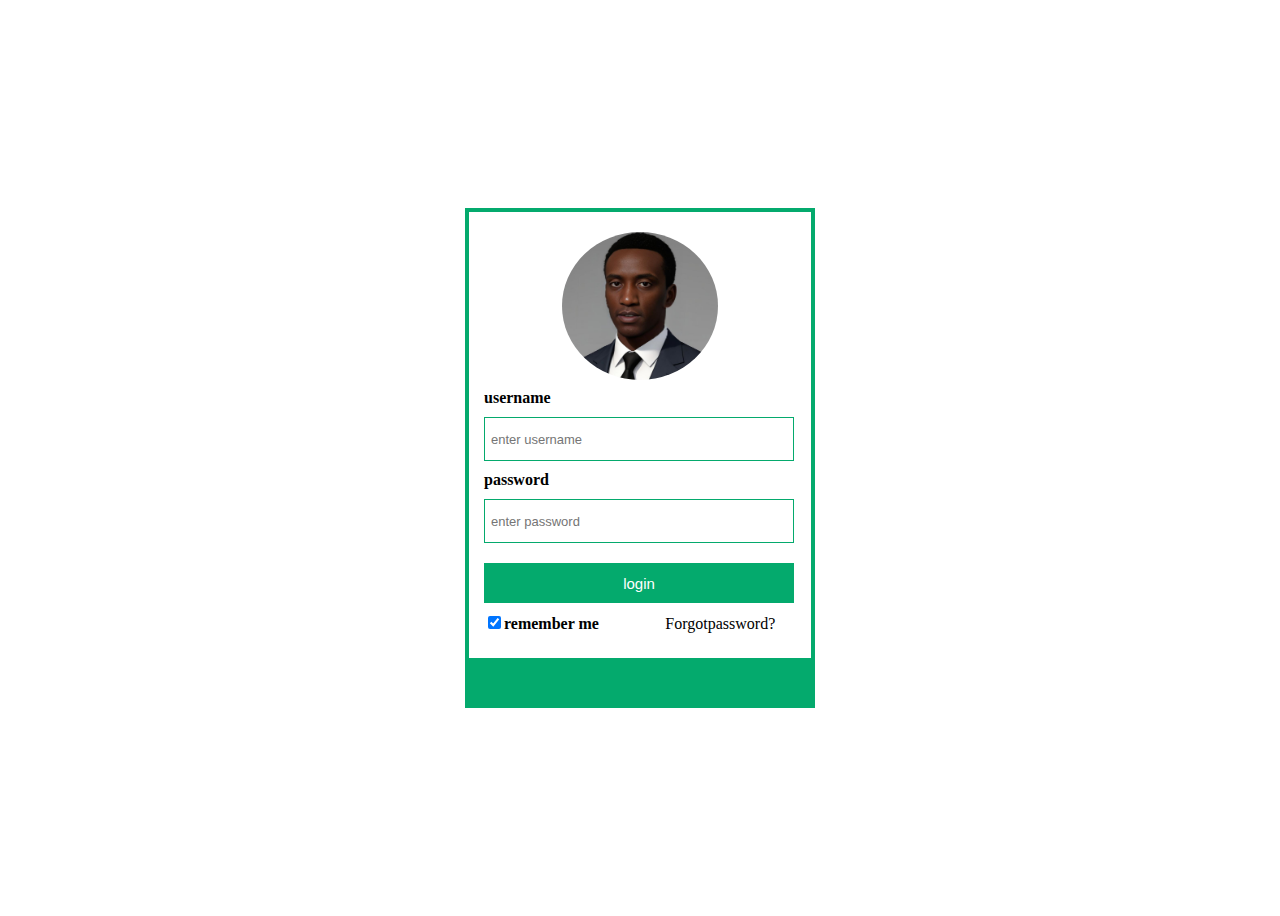
<file: index.html>
<!DOCTYPE html>
<html>
    <head>
    <title>login form</title>
    <link rel="stylesheet" href="style.css">
</head>
<body>
    <div id="container">
        <form action=""method="">
            <div id="img-container">
                <img src="avatar.png" alt="avatar " class="avatar">
            </div>
            <div class="input-field">
                <label for="name"></label><b>username</b></label>
                <input type="text" id="name" placeholder="enter username" required>
                <label for="password"><b>password</b></label>
                <input type="password" id="password" placeholder="enter password" required>
            </div>
            <div class="btn">
                <button type="submit">login</button>
            </div>
            <label><input type="checkbox" checked="checked" name="remember"><b>remember me</b></label>
            <span class="psw">Forgot<a href="#"></a>password?</span>
        </form>
    </div>
</body>
</file>
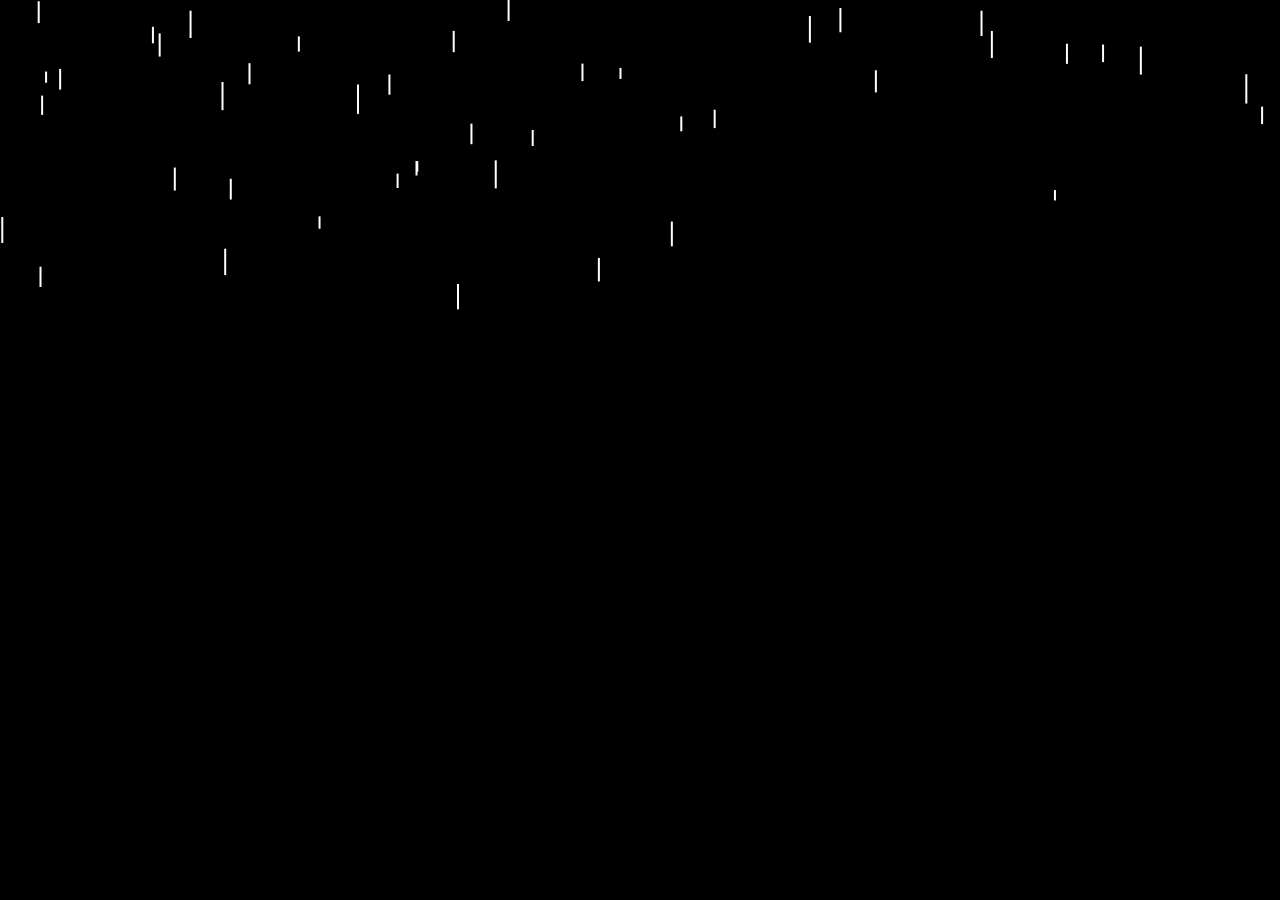
<file: rainfall.html.html>
<!DOCTYPE html>
<html>
<head>
  <title>Realistic Rainfall Animation</title>
  <style>
    body {
      background-color: black;
      overflow: hidden;
    }
    
    canvas {
      position: absolute;
      top: 0;
      left: 0;
    }
  </style>
</head>
<body>
  <canvas id="Rainfall"></canvas>
  
  <script>
    const canvas = document.getElementById('Rainfall');
    const ctx = canvas.getContext('2d');
    // Set canvas size to match window size
    canvas.width = window.innerWidth;
    canvas.height = window.innerHeight;
    // Create an array to store the raindrops
    const raindrops = [];
    
    // Function to create a new raindrop
    function createRaindrop() {
      const x = Math.random() * canvas.width;
      const y = -5;
      const speed = Math.random() * 5 + 2;
      const length = Math.random() * 20 + 10;
      raindrops.push({ x, y, speed, length });
    }
    
    // Function to update the raindrops' position
    function updateRaindrops() {
      for (let i = 0; i < raindrops.length; i++) {
        const raindrop = raindrops[i];
        raindrop.y += raindrop.speed;
        if (raindrop.y > canvas.height) {
          raindrops.splice(i, 1);
          i--;
        }
      }
    }
    
    // Function to draw the raindrops
    function drawRaindrops() {
      ctx.clearRect(0, 0, canvas.width, canvas.height);
      ctx.strokeStyle = 'white';
      ctx.lineWidth = 2;
      for (let i = 0; i < raindrops.length; i++) {
        const raindrop = raindrops[i];
        ctx.beginPath();
        ctx.moveTo(raindrop.x, raindrop.y);
        ctx.lineTo(raindrop.x, raindrop.y + raindrop.length);
        ctx.stroke();
      }
    }
    
    // Function to animate the raindrops
    function animate() {
      createRaindrop();
      updateRaindrops();
      drawRaindrops();
      requestAnimationFrame(animate);
    }
    
    // Start the animation
    animate();
  </script>
</body>
</html>
</file>
<file: style.css>
.{
    margin: 0;
    padding: 0;
}
body{
    height: 100vh;
    display: grid;
    place-content: center;
}
#container{
    border-top: 4px solid #04AA6D;
    border-right: 4px solid #04AA6D;
    border-bottom: 50px solid #04AA6D ;
    border-left: 4px solid #04AA6D ;
    height: 500px;
    width: 350px;
    box-sizing: border-box;
    padding: 15px;
}
#img-container{
    text-align: center;
    margin: 5px 0;
}
img.avatar{
    width: 50%;
    border-radius: 50%;
}
input[type=text],input[type=password]{
    margin: 10px 0;
    font-size: 13px;
    padding-left: 6px;
    width: 300px;
    height: 40px;
    outline: none;
    border: 1px solid #04AA6D;
}
input:hover{
    border: 2px solid #04AA6D;
} 
label{
    font-size: 16px;
}
button{
    margin: 10px 0;
    width: 310px;
    height: 40px;
    font-size: 15px;
    border: none;
    cursor: pointer;
    background-color: #04AA6D;
    color: white;
}
button:hover{
    transition: 0.4s;
    background-color: #04AA6D;
}
.psw{
    margin-left: 20%;
}
.psw a{
    text-decoration: none;
    color: #757575;
}
.psw a:hover{
    transition: 0.4s;
    font-weight: 800;
    color: black;
}
</file>
